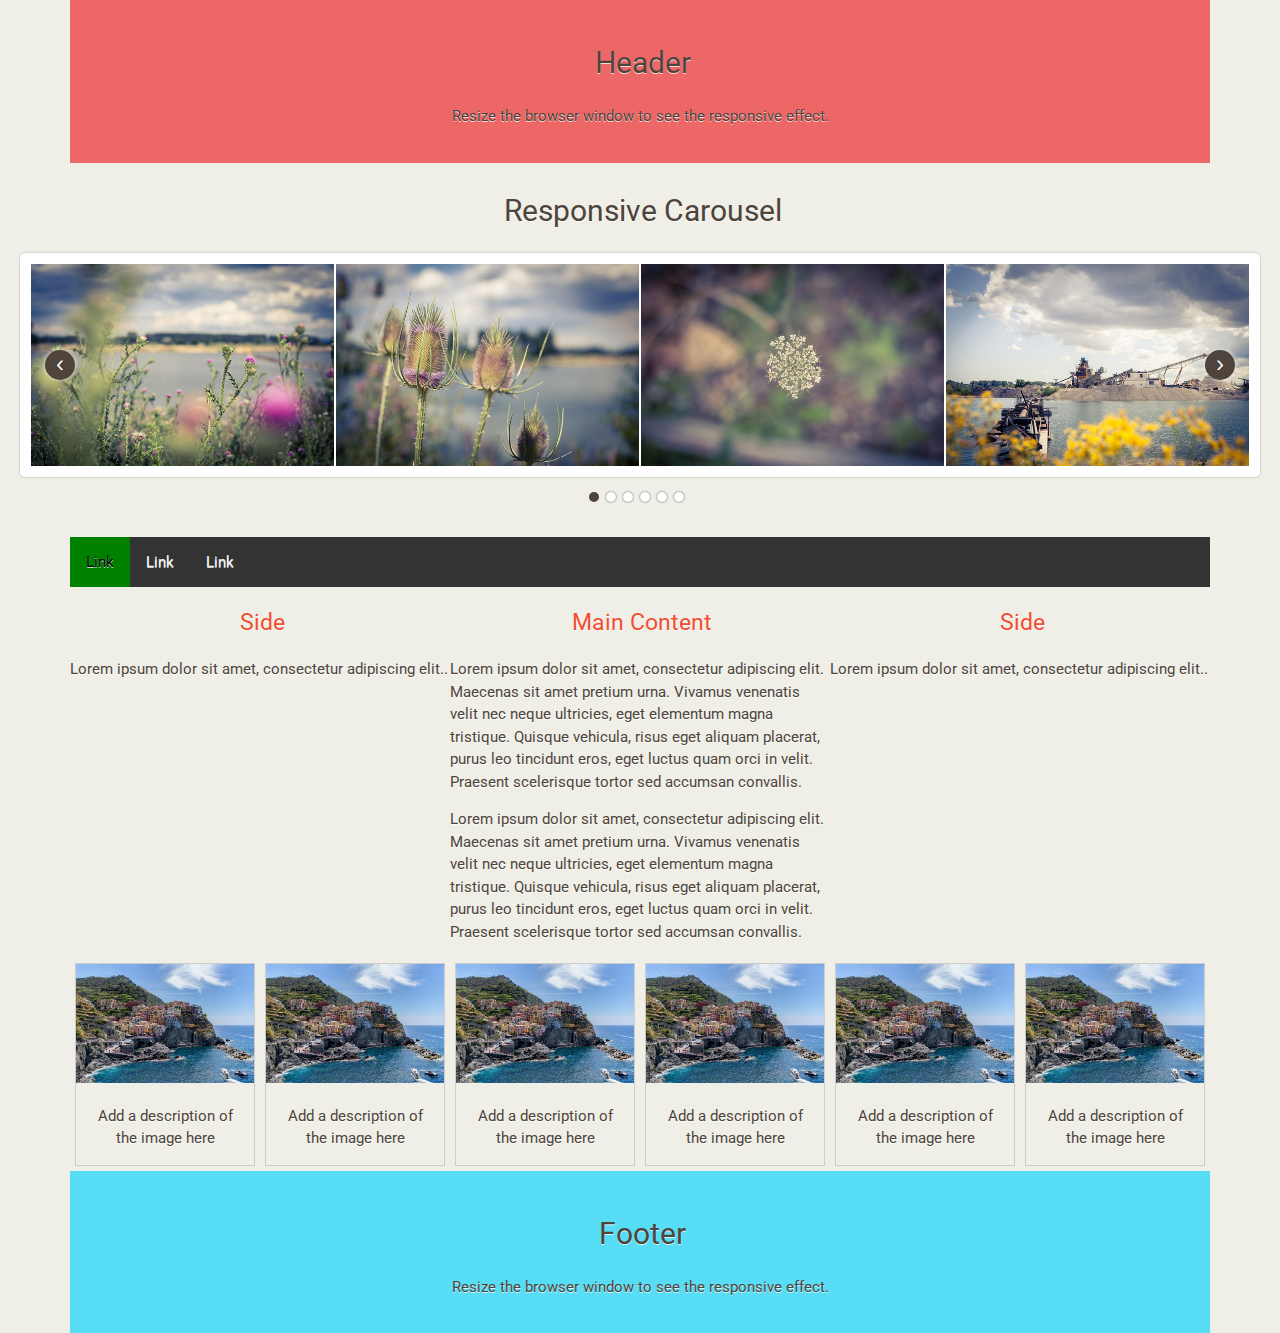
<file: index.html>
<!doctype html>
<html lang="en">
    <head>
        <meta charset="utf-8">
        <meta name="viewport" content="width=device-width, initial-scale=1">
        <title>Responsive Homework</title>
        <!-- Shared assets -->
        <link rel="stylesheet" type="text/css" href="css/style.css">
        <link rel="stylesheet" type="text/css" href="css/stylelc.css">
        <!-- Example assets -->
        <link rel="stylesheet" type="text/css" href="css/jcarousel.responsive.css">
        <link rel="stylesheet" type="text/css" href="css/general.css">
        <link rel="stylesheet" href="css/colorbox.css" />
                <script src="js/jquery.js"></script>
                <script src="js/jquery.colorbox.js"></script>
                <script type="text/javascript" src="js/jquery.jcarousel.min.js"></script>
                <script type="text/javascript" src="js/jcarousel.responsive.js"></script>
            <script>
                    $(document).ready(function(){
                        //Examples of how to assign the Colorbox event to elements
                        $(".group2").colorbox({rel:'group2', transition:"fade"});
        
                    });
            </script>


    </head>
        
    <div class="container header">
            <h1>Header</h1>
            <p>Resize the browser window to see the responsive effect.</p>
        </div>

    <body>
        <div class="wrapper">
            <h1>Responsive Carousel</h1>
            <div class="jcarousel-wrapper">
                <div class="jcarousel">
                    <ul>
                        <li><img src="img/img1.jpg" alt="Image 1"></li>
                        <li><img src="img/img2.jpg" alt="Image 2"></li>
                        <li><img src="img/img3.jpg" alt="Image 3"></li>
                        <li><img src="img/img4.jpg" alt="Image 4"></li>
                        <li><img src="img/img5.jpg" alt="Image 5"></li>
                        <li><img src="img/img6.jpg" alt="Image 6"></li>
                    </ul>
                </div>
                <a href="#" class="jcarousel-control-prev">&lsaquo;</a>
                <a href="#" class="jcarousel-control-next">&rsaquo;</a>
                <p class="jcarousel-pagination"></p>
            </div>
        </div>
        <div class="container topnav"><a class="active" href="#">Link</a><a href="#">Link</a><a href="#">Link</a></div>

        <div class="container">
            <div class="row">
                <div class="column side">
                    <h2>Side</h2>
                    <p>Lorem ipsum dolor sit amet, consectetur adipiscing elit..</p>
                </div>
                <div class="column middle">
                    <h2>Main Content</h2>
                    <p>Lorem ipsum dolor sit amet, consectetur adipiscing elit. Maecenas sit amet pretium urna.
                        Vivamus venenatis velit nec neque ultricies, eget elementum magna tristique. Quisque vehicula, risus
                        eget aliquam placerat, purus leo tincidunt eros, eget luctus quam orci in velit.
                        Praesent scelerisque tortor sed accumsan convallis.</p>
                    <p>Lorem ipsum dolor sit amet, consectetur adipiscing elit. Maecenas sit amet pretium urna.
                        Vivamus venenatis velit nec neque ultricies, eget elementum magna tristique. Quisque vehicula, risus
                        eget aliquam placerat, purus leo tincidunt eros, eget luctus quam orci in velit.
                        Praesent scelerisque tortor sed accumsan convallis.</p>
                </div>
                <div class="column side">
                    <h2>Side</h2>
                    <p>Lorem ipsum dolor sit amet, consectetur adipiscing elit..</p>
                </div>
            </div>  
        </div>    
        <div class="container">
        <div style="max-width: 1140px; margin: auto;">
            <div class="gallery">
                <a class="group2" href="img/2.jpg">
                    <img src="img/2.jpg" alt="view" width="600" height="400">
                </a>
                <div class="desc">Add a description of the image here</div>
            </div>
            <div class="gallery">
                <a class="group2" href="img/2.jpg">
                    <img src="img/2.jpg" alt="view" width="600" height="400">
                </a>
                <div class="desc">Add a description of the image here</div>
            </div>
            <div class="gallery">
                <a class="group2" href="img/2.jpg">
                    <img src="img/2.jpg" alt="view" width="600" height="400">
                </a>
                <div class="desc">Add a description of the image here</div>
            </div>
            <div class="gallery">
                <a class="group2" href="img/2.jpg">
                    <img src="img/2.jpg" alt="view" width="600" height="400">
                </a>
                <div class="desc">Add a description of the image here</div>
            </div>
            <div class="gallery">
                <a class="group2" href="img/2.jpg">
                    <img src="img/2.jpg" alt="view" width="600" height="400">
                </a>
                <div class="desc">Add a description of the image here</div>
            </div>
            <div class="gallery">
                <a class="group2" href="img/2.jpg">
                    <img src="img/2.jpg" alt="view" width="600" height="400">
                </a>
                <div class="desc">Add a description of the image here</div>
            </div>
        </div>
    </div>
        <div class="container footer">
            <h1>Footer</h1>
            <p>Resize the browser window to see the responsive effect.</p>
        </div>
    </body>

</html>
</file>
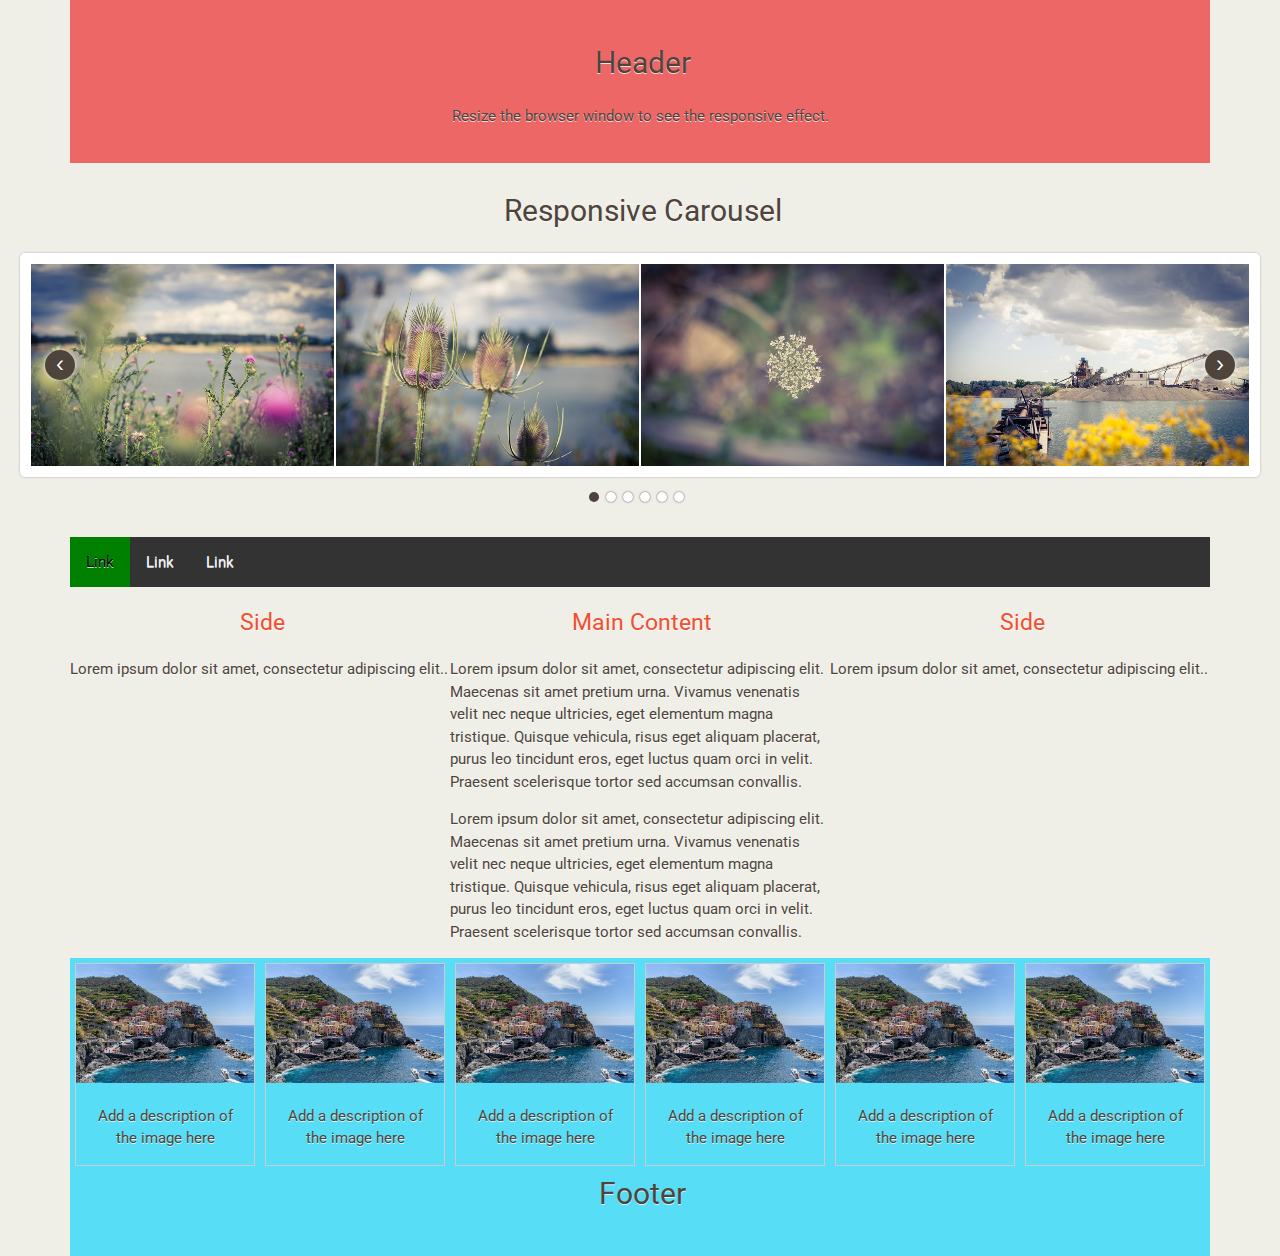
<file: index_HM.html>
<!doctype html>
<html lang="en">
    <head>
        <meta charset="utf-8">
        <meta name="viewport" content="width=device-width, initial-scale=1">
        <title>Responsive Homework</title>
        <!-- Shared assets -->
        <link rel="stylesheet" type="text/css" href="css/style.css">
        <link rel="stylesheet" type="text/css" href="css/stylelc.css">
        <!-- Example assets -->
        <link rel="stylesheet" type="text/css" href="css/jcarousel.responsive.css">
        <link rel="stylesheet" type="text/css" href="css/general.css">
        <link rel="stylesheet" href="css/colorbox.css" />
                <script src="js/jquery.js"></script>
                <script src="js/jquery.colorbox.js"></script>
                <script type="text/javascript" src="js/jquery.jcarousel.min.js"></script>
                <script type="text/javascript" src="js/jcarousel.responsive.js"></script>
            <script>
                    $(document).ready(function(){
                        //Examples of how to assign the Colorbox event to elements
                        $(".group2").colorbox({rel:'group2', transition:"fade"});
        
                    });
            </script>


    </head>
        
    <div class="container header">
            <h1>Header</h1>
            <p>Resize the browser window to see the responsive effect.</p>
        </div>

    <body>
        <div class="wrapper">
            <h1>Responsive Carousel</h1>
            <div class="jcarousel-wrapper">
                <div class="jcarousel">
                    <ul>
                        <li><img src="img/img1.jpg" alt="Image 1"></li>
                        <li><img src="img/img2.jpg" alt="Image 2"></li>
                        <li><img src="img/img3.jpg" alt="Image 3"></li>
                        <li><img src="img/img4.jpg" alt="Image 4"></li>
                        <li><img src="img/img5.jpg" alt="Image 5"></li>
                        <li><img src="img/img6.jpg" alt="Image 6"></li>
                    </ul>
                </div>
                <a href="#" class="jcarousel-control-prev">&lsaquo;</a>
                <a href="#" class="jcarousel-control-next">&rsaquo;</a>
                <p class="jcarousel-pagination"></p>
            </div>
        </div>
        <div class="container topnav"><a class="active" href="#">Link</a><a href="#">Link</a><a href="#">Link</a></div>

        <div class="container">
            <div class="row">
                <div class="column side">
                    <h2>Side</h2>
                    <p>Lorem ipsum dolor sit amet, consectetur adipiscing elit..</p>
                </div>
                <div class="column middle">
                    <h2>Main Content</h2>
                    <p>Lorem ipsum dolor sit amet, consectetur adipiscing elit. Maecenas sit amet pretium urna.
                        Vivamus venenatis velit nec neque ultricies, eget elementum magna tristique. Quisque vehicula, risus
                        eget aliquam placerat, purus leo tincidunt eros, eget luctus quam orci in velit.
                        Praesent scelerisque tortor sed accumsan convallis.</p>
                    <p>Lorem ipsum dolor sit amet, consectetur adipiscing elit. Maecenas sit amet pretium urna.
                        Vivamus venenatis velit nec neque ultricies, eget elementum magna tristique. Quisque vehicula, risus
                        eget aliquam placerat, purus leo tincidunt eros, eget luctus quam orci in velit.
                        Praesent scelerisque tortor sed accumsan convallis.</p>
                </div>
                <div class="column side">
                    <h2>Side</h2>
                    <p>Lorem ipsum dolor sit amet, consectetur adipiscing elit..</p>
                </div>
            </div>  
        </div>    
        <div style="max-width: 1140px; margin: auto;">
            <div class="gallery">
                <a class="group2" href="img/2.jpg">
                    <img src="img/2.jpg" alt="view" width="600" height="400">
                </a>
                <div class="desc">Add a description of the image here</div>
            </div>
            <div class="gallery">
                <a class="group2" href="img/2.jpg">
                    <img src="img/2.jpg" alt="view" width="600" height="400">
                </a>
                <div class="desc">Add a description of the image here</div>
            </div>
            <div class="gallery">
                <a class="group2" href="img/2.jpg">
                    <img src="img/2.jpg" alt="view" width="600" height="400">
                </a>
                <div class="desc">Add a description of the image here</div>
            </div>
            <div class="gallery">
                <a class="group2" href="img/2.jpg">
                    <img src="img/2.jpg" alt="view" width="600" height="400">
                </a>
                <div class="desc">Add a description of the image here</div>
            </div>
            <div class="gallery">
                <a class="group2" href="img/2.jpg">
                    <img src="img/2.jpg" alt="view" width="600" height="400">
                </a>
                <div class="desc">Add a description of the image here</div>
            </div>
            <div class="gallery">
                <a class="group2" href="img/2.jpg">
                    <img src="img/2.jpg" alt="view" width="600" height="400">
                </a>
                <div class="desc">Add a description of the image here</div>
            </div>
        </div>
    
        <div class="container footer">
            <h1>Footer</h1>
        </div>
    </body>

</html>
</file>
<file: css/style.css>
@import url(http://fonts.googleapis.com/css?family=Roboto:400,400italic,500,500italic,700,700italic,900,900italic,300italic,300,100italic,100);

body {
   font-family: 'Roboto', sans-serif;
}

body {
    background: #F0EFE7;
    margin: 0;
    padding: 0;
    font: 15px/1.5 'Roboto', sans-serif;
    color: #4E443C;
    text-shadow: 0 1px 0 rgba(255, 255, 255, 0.75);
}

h1, h2, h3, h4, h5, h6 {
  font-family: 'Roboto', sans-serif;
  text-align: center;
  font-weight: normal;
  text-rendering: optimizelegibility;
  margin-left: 5px;
}



h2, h2 a {
    color: #F14E32;
}

h3, h3 a {
  color: #0388A6;
}

a {
  color: #0388A6;
}


pre {
  border:1px solid #000;
  overflow-x:auto;
  background: #222;
  color: #fff;
  text-shadow: none;
}

.wrapper {
    max-width: auto;
    padding: 5px 20px 40px 20px;
    margin: auto;
}
</file>
<file: css/stylelc.css>
h2{
    text-align: center;
}
div {
    box-sizing: border-box;
}
/* header */
.header {
    background-color: rgb(238, 103, 103);
    text-align: center;
    padding: 20px;
}
/* navigation menu*/
.topnav {
    overflow: hidden;
    background-color: #333;;
}
.topnav a {
    float: left;
    display: block;
    color: #f2f2f2;
    padding: 14px 16px;
    text-decoration: none;
    text-align: center;
}
.topnav a:hover {
    background-color: #ddd;
    color: black;
}
.topnav a.active {
    background-color: green;
    color: black;
}
.column {
    float: left;
    width: 33.33%;
}
.row::after {
    clear: both;
    content: "";
    display: table;
}
.container::after {
    clear: both;
    content: "";
    display: table;
}
.clearfix {
    clear: both;
    content: "";
    display: table;
}
.container {
    width: 1140px;
    margin: auto;
}
/* Footer */
.footer  {
    background-color: rgb(87, 221, 245);
    text-align: center;
    padding: 20px;
}

@media screen and (max-width: 600px) {
    .column {
        width: 100%;
    }
    .container {
        width: 100%;
    }

}
</file>
<file: css/jcarousel.responsive.css>
.jcarousel-wrapper {
    margin: 20px auto;
    position: relative;
    border: 10px solid #fff;
    -webkit-border-radius: 5px;
    -moz-border-radius: 5px;
    border-radius: 5px;
    -webkit-box-shadow: 0 0 2px #999;
    -moz-box-shadow: 0 0 2px #999;
    box-shadow: 0 0 2px #999;
}

/** Carousel **/

.jcarousel {
    position: relative;
    overflow: hidden;
    width: 100%;
}

.jcarousel ul {
    width: 10000em;
    position: relative;
    list-style: none;
    margin: 0;
    padding: 0;
}

.jcarousel li {
    width: 200px;
    float: left;
    border: 1px solid #fff;
    -moz-box-sizing: border-box;
    -webkit-box-sizing: border-box;
    box-sizing: border-box;
}

.jcarousel img {
    display: block;
    max-width: 100%;
    height: auto !important;
}

/** Carousel Controls **/

.jcarousel-control-prev,
.jcarousel-control-next {
    position: absolute;
    top: 50%;
    margin-top: -15px;
    width: 30px;
    height: 30px;
    text-align: center;
    background: #4E443C;
    color: #fff;
    text-decoration: none;
    text-shadow: 0 0 1px #000;
    font: 24px/27px Arial, sans-serif;
    -webkit-border-radius: 30px;
    -moz-border-radius: 30px;
    border-radius: 30px;
    -webkit-box-shadow: 0 0 4px #F0EFE7;
    -moz-box-shadow: 0 0 4px #F0EFE7;
    box-shadow: 0 0 4px #F0EFE7;
}

.jcarousel-control-prev {
    left: 15px;
}

.jcarousel-control-next {
    right: 15px;
}

/** Carousel Pagination **/

.jcarousel-pagination {
    position: absolute;
    bottom: -40px;
    left: 50%;
    -webkit-transform: translate(-50%, 0);
    -ms-transform: translate(-50%, 0);
    transform: translate(-50%, 0);
    margin: 0;
}

.jcarousel-pagination a {
    text-decoration: none;
    display: inline-block;

    font-size: 11px;
    height: 10px;
    width: 10px;
    line-height: 10px;

    background: #fff;
    color: #4E443C;
    border-radius: 10px;
    text-indent: -9999px;

    margin-right: 7px;


    -webkit-box-shadow: 0 0 2px #4E443C;
    -moz-box-shadow: 0 0 2px #4E443C;
    box-shadow: 0 0 2px #4E443C;
}

.jcarousel-pagination a.active {
    background: #4E443C;
    color: #fff;
    opacity: 1;

    -webkit-box-shadow: 0 0 2px #F0EFE7;
    -moz-box-shadow: 0 0 2px #F0EFE7;
    box-shadow: 0 0 2px #F0EFE7;
}
</file>
<file: css/general.css>
div.gallery {
    margin: 5px;
    border: 1px solid #ccc;
    float: left;
    width: 180px;
}
div.gallery:hover {
    border: 1px solid #777;
}
div.gallery img {
    width: 100%;
    height: auto;
}
div.desc {
    padding: 15px;
    text-align: center;
}
</file>
<file: css/colorbox.css>
/*
    Colorbox Core Style:
    The following CSS is consistent between example themes and should not be altered.
*/
#colorbox, #cboxOverlay, #cboxWrapper{position:absolute; top:0; left:0; z-index:9999; overflow:hidden; -webkit-transform: translate3d(0,0,0);}
#cboxWrapper {max-width:none;}
#cboxOverlay{position:fixed; width:100%; height:100%;}
#cboxMiddleLeft, #cboxBottomLeft{clear:left;}
#cboxContent{position:relative;}
#cboxLoadedContent{overflow:auto; -webkit-overflow-scrolling: touch;}
#cboxTitle{margin:0;}
#cboxLoadingOverlay, #cboxLoadingGraphic{position:absolute; top:0; left:0; width:100%; height:100%;}
#cboxPrevious, #cboxNext, #cboxClose, #cboxSlideshow{cursor:pointer;}
.cboxPhoto{float:left; margin:auto; border:0; display:block; max-width:none; -ms-interpolation-mode:bicubic;}
.cboxIframe{width:100%; height:100%; display:block; border:0; padding:0; margin:0;}
#colorbox, #cboxContent, #cboxLoadedContent{box-sizing:content-box; -moz-box-sizing:content-box; -webkit-box-sizing:content-box;}

/* 
    User Style:
    Change the following styles to modify the appearance of Colorbox.  They are
    ordered & tabbed in a way that represents the nesting of the generated HTML.
*/
#cboxOverlay{background:url(images/overlay.png) repeat 0 0; opacity: 0.9; filter: alpha(opacity = 90);}
#colorbox{outline:0;}
    #cboxTopLeft{width:21px; height:21px; background:url(images/controls.png) no-repeat -101px 0;}
    #cboxTopRight{width:21px; height:21px; background:url(images/controls.png) no-repeat -130px 0;}
    #cboxBottomLeft{width:21px; height:21px; background:url(images/controls.png) no-repeat -101px -29px;}
    #cboxBottomRight{width:21px; height:21px; background:url(images/controls.png) no-repeat -130px -29px;}
    #cboxMiddleLeft{width:21px; background:url(images/controls.png) left top repeat-y;}
    #cboxMiddleRight{width:21px; background:url(images/controls.png) right top repeat-y;}
    #cboxTopCenter{height:21px; background:url(images/border.png) 0 0 repeat-x;}
    #cboxBottomCenter{height:21px; background:url(images/border.png) 0 -29px repeat-x;}
    #cboxContent{background:#fff; overflow:hidden;}
        .cboxIframe{background:#fff;}
        #cboxError{padding:50px; border:1px solid #ccc;}
        #cboxLoadedContent{margin-bottom:28px;}
        #cboxTitle{position:absolute; bottom:4px; left:0; text-align:center; width:100%; color:#949494;}
        #cboxCurrent{position:absolute; bottom:4px; left:58px; color:#949494;}
        #cboxLoadingOverlay{background:url(images/loading_background.png) no-repeat center center;}
        #cboxLoadingGraphic{background:url(images/loading.gif) no-repeat center center;}

        /* these elements are buttons, and may need to have additional styles reset to avoid unwanted base styles */
        #cboxPrevious, #cboxNext, #cboxSlideshow, #cboxClose {border:0; padding:0; margin:0; overflow:visible; width:auto; background:none; }
        
        /* avoid outlines on :active (mouseclick), but preserve outlines on :focus (tabbed navigating) */
        #cboxPrevious:active, #cboxNext:active, #cboxSlideshow:active, #cboxClose:active {outline:0;}

        #cboxSlideshow{position:absolute; bottom:4px; right:30px; color:#0092ef;}
        #cboxPrevious{position:absolute; bottom:0; left:0; background:url(images/controls.png) no-repeat -75px 0; width:25px; height:25px; text-indent:-9999px;}
        #cboxPrevious:hover{background-position:-75px -25px;}
        #cboxNext{position:absolute; bottom:0; left:27px; background:url(images/controls.png) no-repeat -50px 0; width:25px; height:25px; text-indent:-9999px;}
        #cboxNext:hover{background-position:-50px -25px;}
        #cboxClose{position:absolute; bottom:0; right:0; background:url(images/controls.png) no-repeat -25px 0; width:25px; height:25px; text-indent:-9999px;}
        #cboxClose:hover{background-position:-25px -25px;}

/*
  The following fixes a problem where IE7 and IE8 replace a PNG's alpha transparency with a black fill
  when an alpha filter (opacity change) is set on the element or ancestor element.  This style is not applied to or needed in IE9.
  See: http://jacklmoore.com/notes/ie-transparency-problems/
*/
.cboxIE #cboxTopLeft,
.cboxIE #cboxTopCenter,
.cboxIE #cboxTopRight,
.cboxIE #cboxBottomLeft,
.cboxIE #cboxBottomCenter,
.cboxIE #cboxBottomRight,
.cboxIE #cboxMiddleLeft,
.cboxIE #cboxMiddleRight {
    filter: progid:DXImageTransform.Microsoft.gradient(startColorstr=#00FFFFFF,endColorstr=#00FFFFFF);
}
</file>
